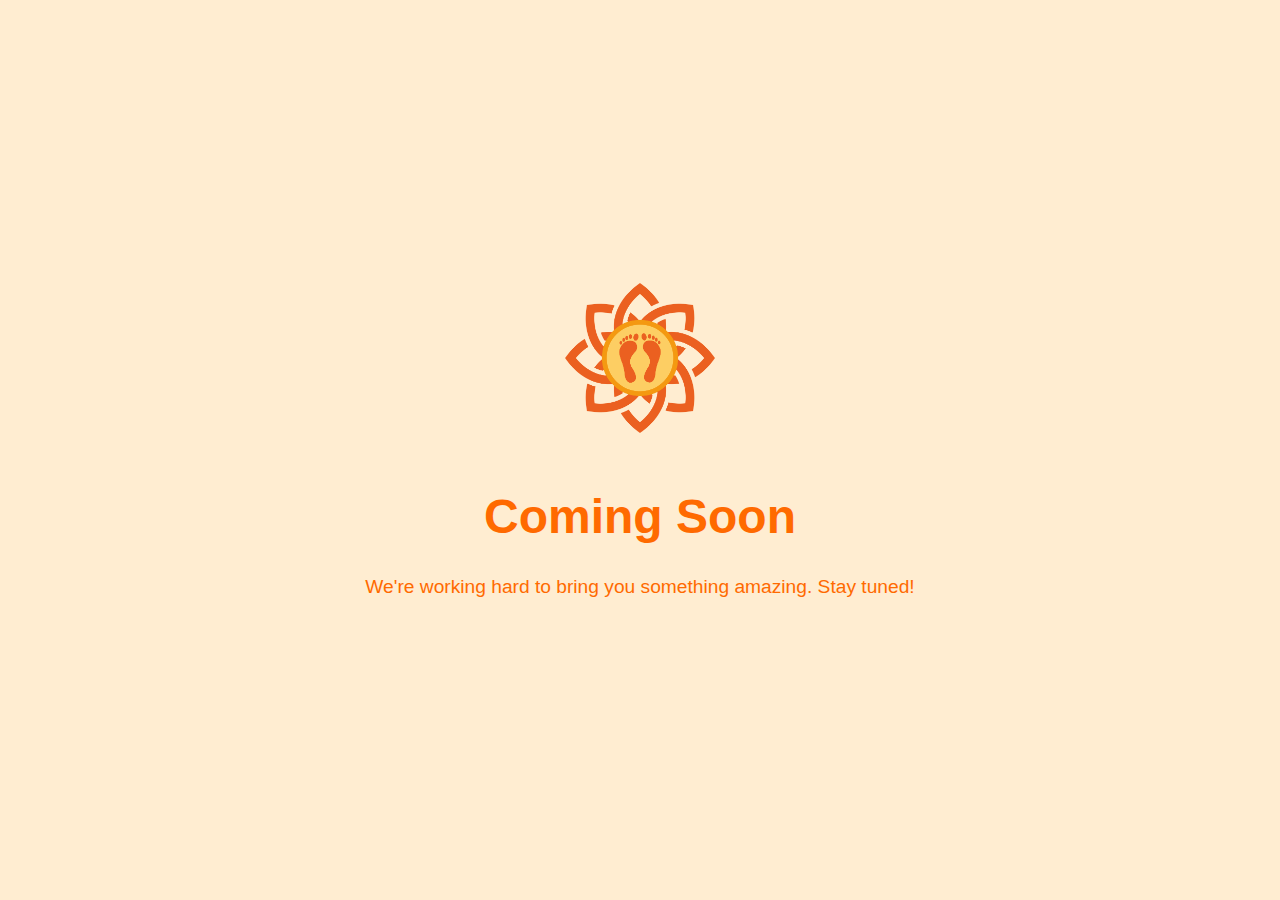
<file: index.html>
<!DOCTYPE html>
<html lang="en">
<head>
    <meta charset="UTF-8">
    <meta name="viewport" content="width=device-width, initial-scale=1.0">
    <title>Coming Soon</title>
    <link rel="stylesheet" href="style.css">
</head>
<body>
    <div class="container">
        <img src="logo.png" alt="Logo" class="logo">
        <h1>Coming Soon</h1>
        <p>We're working hard to bring you something amazing. Stay tuned!</p>
    </div>
</body>
</html>
</file>
<file: style.css>
body {
    margin: 0;
    padding: 0;
    display: flex;
    justify-content: center;
    align-items: center;
    height: 100vh;
    font-family: Arial, sans-serif;
    background-color: #FFEDD1; /* Light background color from the logo */
}

.container {
    text-align: center;
}

.logo {
    width: 150px;
    margin-bottom: 20px;
}

h1 {
    color: #FF6A00; /* Orange color from the logo */
    font-size: 3em;
}

p {
    color: #FF6A00; /* Orange color from the logo */
    font-size: 1.2em;
}
</file>
